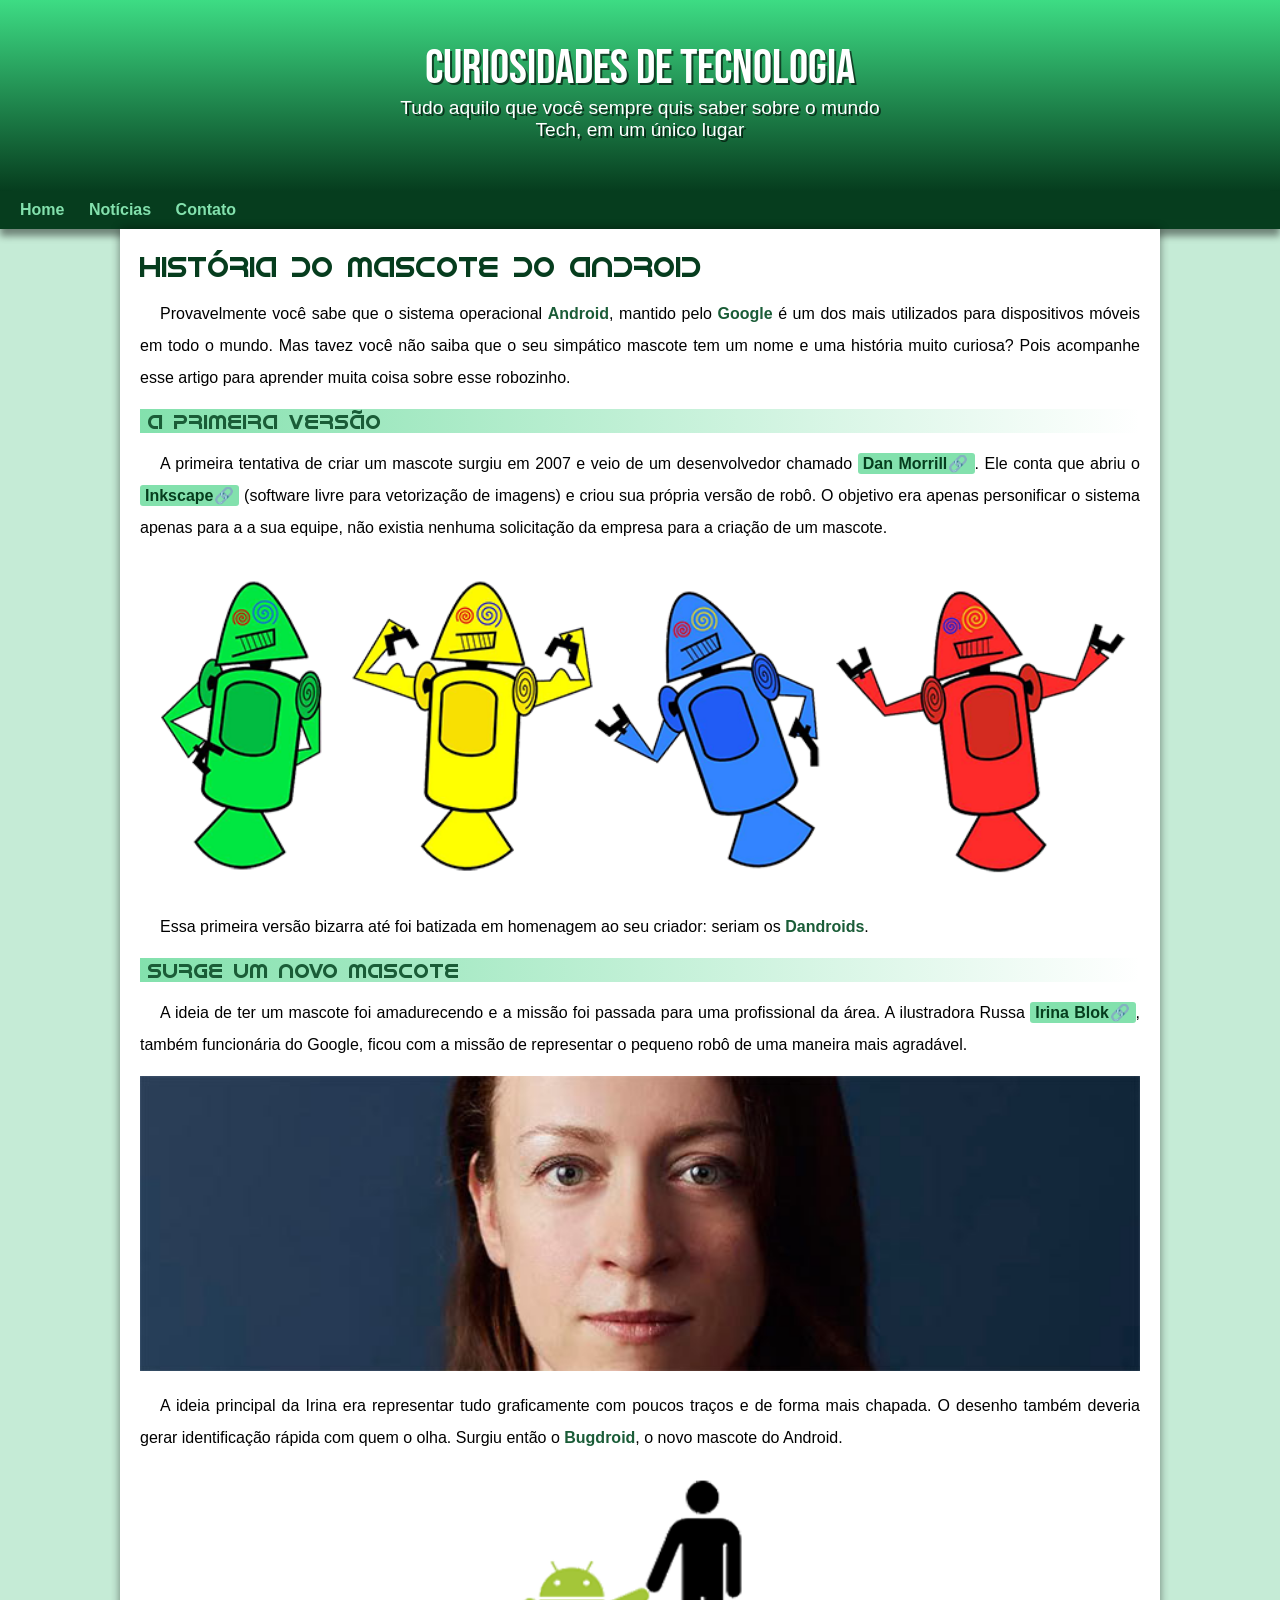
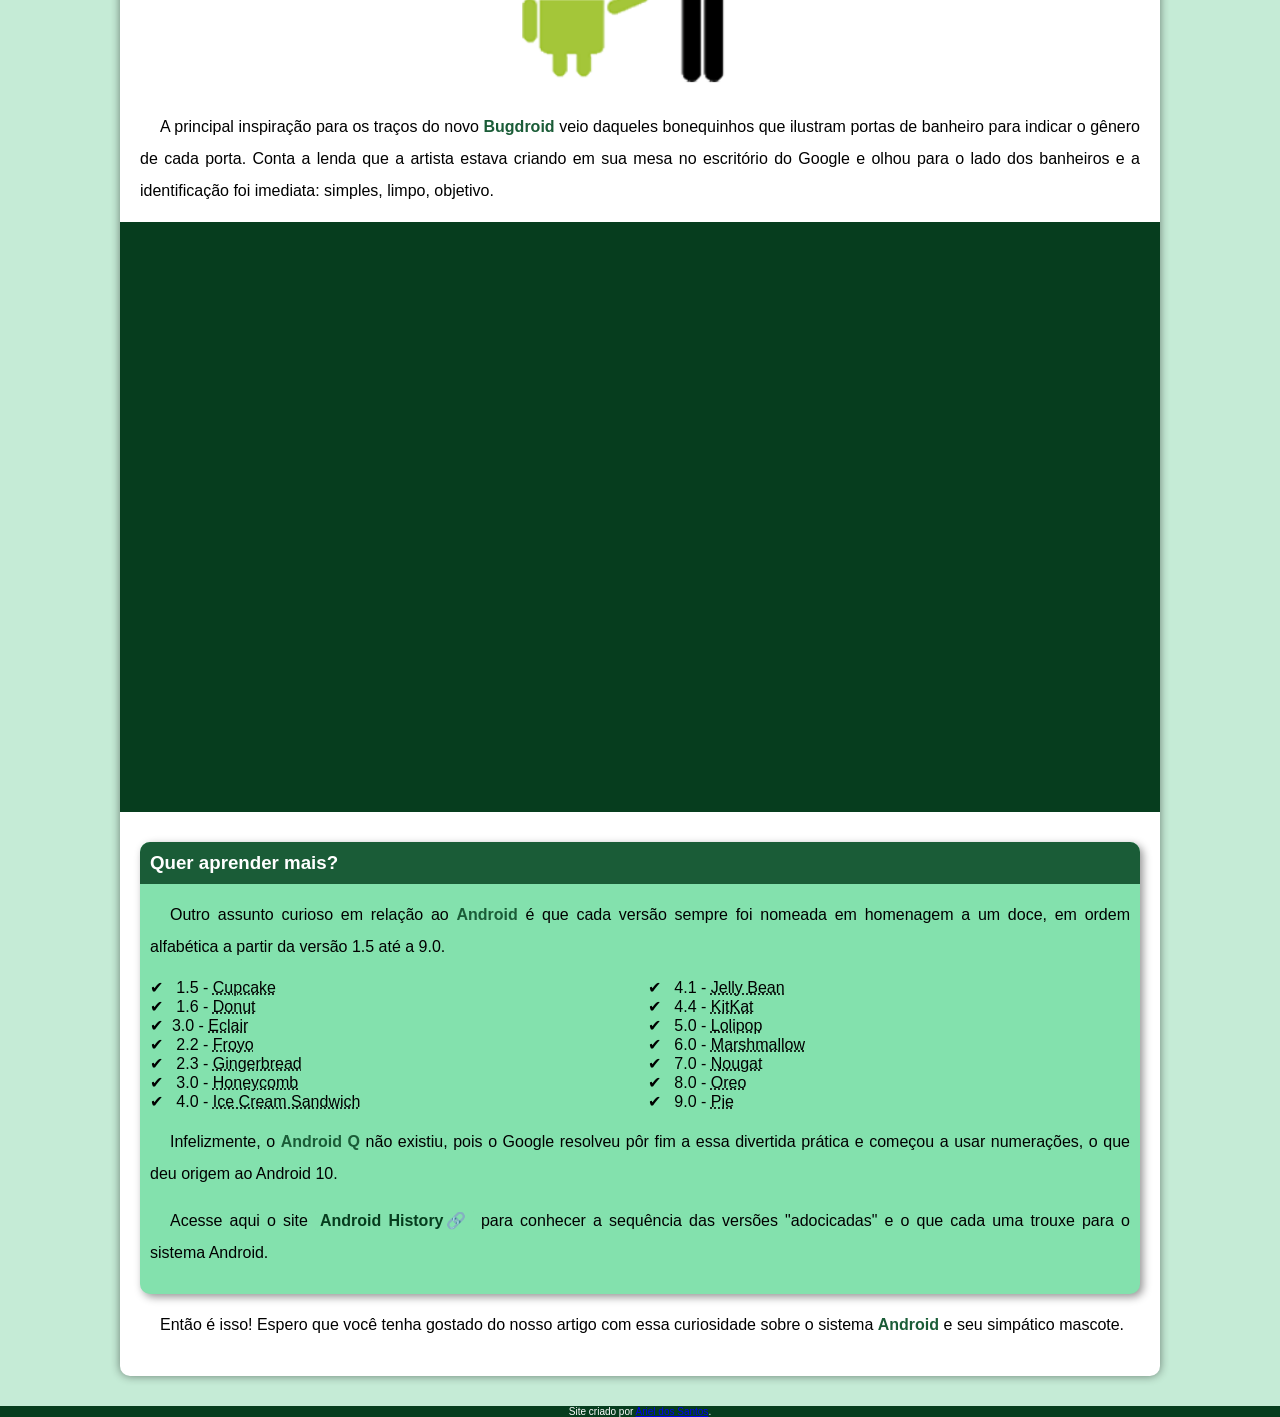
<file: index.html>
<!DOCTYPE html>
<html lang="pt-br">
<head>
    <meta charset="UTF-8">
    <meta http-equiv="X-UA-Compatible" content="IE=edge">
    <meta name="viewport" content="width=device-width, initial-scale=1.0">
    <title>Como surgiu o mascote do Android</title>
    <link rel="shortcut icon" href="imagens/favicon.ico" type="image/x-icon">
    <link rel="stylesheet" href="estilo/style.css">
</head>
<body>
    <header>
        <h1>Curiosidades de Tecnologia</h1>
        <p>Tudo aquilo que você sempre quis saber sobre o mundo Tech, em um único lugar</p>
    </header>
    <nav>
        <a href="#">Home</a>
        <a href="#">Notícias</a>
        
        <a href="#">Contato</a>
    </nav>

    <main>
        <article>
            <h1>História do Mascote do Android</h1>

            <p>Provavelmente você sabe que o sistema operacional <strong>Android</strong>, mantido pelo <strong>Google</strong> é um dos mais utilizados para dispositivos móveis em todo o mundo. Mas tavez você não saiba que o seu simpático mascote tem um nome e uma história muito curiosa? Pois acompanhe esse artigo para aprender muita coisa sobre esse robozinho.</p>

            <h2>A primeira versão</h2>

            <p>A primeira tentativa de criar um mascote surgiu em 2007 e veio de um desenvolvedor chamado <a href="https://androidcommunity.com/dan-morrill-shows-us-the-android-mascot-that-almost-was-20130103/ " class="externo" target="_blank">Dan Morrill</a>. Ele conta que abriu o <a href="https://inkscape.org/pt-br/" class="externo" target="_blank">Inkscape</a> (software livre para vetorização de imagens) e criou sua própria versão de robô. O objetivo era apenas personificar o sistema apenas para a a sua equipe, não existia nenhuma solicitação da empresa para a criação de um mascote.</p>

            <picture>
                <source media="(max-width: 670px )" srcset="imagens/dan-droids-pq.png">
                <img src="imagens/dan-droids.png" alt="Primeiro mascote do Android">
            </picture>

            <p>Essa primeira versão bizarra até foi batizada em homenagem ao seu criador: seriam os <strong>Dandroids</strong>.</p>

            <h2>Surge um novo mascote</h2>

            <p>A ideia de ter um mascote foi amadurecendo e a missão foi passada para uma profissional da área. A ilustradora Russa <a href="https://www.irinablok.com/" class="externo" target="_blank">Irina Blok</a>, também funcionária do Google, ficou com a missão de representar o pequeno robô de uma maneira mais agradável.</p>

            <picture>
                <source media="(max-width: 670px )" srcset="imagens/irina-blok-pq.jpg">
                <img src="imagens/irina-blok.jpg" alt="Irina Block, criadora do Bugdroid">
            </picture>

            <p>A ideia principal da Irina era representar tudo graficamente com poucos traços e de forma mais chapada. O desenho também deveria gerar identificação rápida com quem o olha. Surgiu então o <strong>Bugdroid</strong>, o novo mascote do Android.</p>

            <img src="imagens/bugdroid.png" class="pequena" alt="Bugdroid">

            <p>A principal inspiração para os traços do novo <strong>Bugdroid</strong> veio daqueles bonequinhos que ilustram portas de banheiro para indicar o gênero de cada porta. Conta a lenda que a artista estava criando em sua mesa no escritório do Google e olhou para o lado dos banheiros e a identificação foi imediata: simples, limpo, objetivo.</p>

            <div class="video"><iframe width="560" height="315" src="https://www.youtube.com/embed/l2UDgpLz20M" title="YouTube video player" frameborder="0" allow="accelerometer; autoplay; clipboard-write; encrypted-media; gyroscope; picture-in-picture" allowfullscreen></iframe></div>
            
            <aside>
                <h3>Quer aprender mais?</h3>
               
                <p>
                    Outro assunto curioso em relação ao <strong>Android</strong> é que cada versão sempre foi nomeada em homenagem a um doce, em ordem alfabética a
                    partir da versão 1.5 até a 9.0.
                </p>

                <ul>
                    <li>
                        1.5 - <abbr title="Bolo de Copo">Cupcake</abbr>
                    </li>
                    <li>
                        1.6 - <abbr title="Rosquinha">Donut</abbr>
                    </li>
                    <li
                    >3.0 - <abbr title="Bomba">Eclair</abbr>
                    </li>
                    <li>
                        2.2 - <abbr title="Iogurte Congelado">Froyo</abbr>
                    </li>
                    <li>
                        2.3 - <abbr title="Biscoito de Gengibre">Gingerbread</abbr>
                    </li>
                    <li>
                        3.0 - <abbr title="Favo de Mel">Honeycomb</abbr>
                    </li>
                    <li>
                        4.0 - <abbr title="Sanduíche de Sorvete">Ice Cream Sandwich</abbr>
                    </li>
                    <li>
                        4.1 - <abbr title="Jujuba">Jelly Bean</abbr>
                    </li>
                    <li>
                        4.4 - <abbr title="KitKat">KitKat</abbr>
                    </li>
                    <li>
                        5.0 - <abbr title="Pirulito">Lolipop</abbr>
                    </li>
                    <li>
                        6.0 - <abbr title="Marshmallow">Marshmallow</abbr>
                    </li>
                    <li>
                        7.0 - <abbr title="Torrone">Nougat</abbr>
                    </li>
                    <li>
                        8.0 - <abbr title="Oreo">Oreo</abbr>
                    </li>
                    <li>
                        9.0 - <abbr title="Torta">Pie</abbr>
                    </li>
                </ul>
                
                <p>Infelizmente, o <strong>Android Q</strong> não existiu, pois o Google resolveu pôr fim a essa divertida prática e começou a usar numerações, o que deu origem ao Android 10.</p>
                
                <p>Acesse aqui o site <a href="https://www.android.com/intl/pt-BR_br/what-is-android/" class="externo" target="_blank"> Android History</a> para conhecer a sequência das versões "adocicadas" e o que cada uma trouxe para o sistema Android.</p>
            </aside>
            

            <p>Então é isso! Espero que você tenha gostado do nosso artigo com essa curiosidade sobre o sistema <strong>Android</strong> e seu simpático mascote.</p>
        </article>
    </main>
    <footer>
        Site criado por <a href="https://github.com/arielsantos06" class="pequena" target="_blank">Ariel dos Santos</a>.
    </footer>
</body>
</html>
</file>
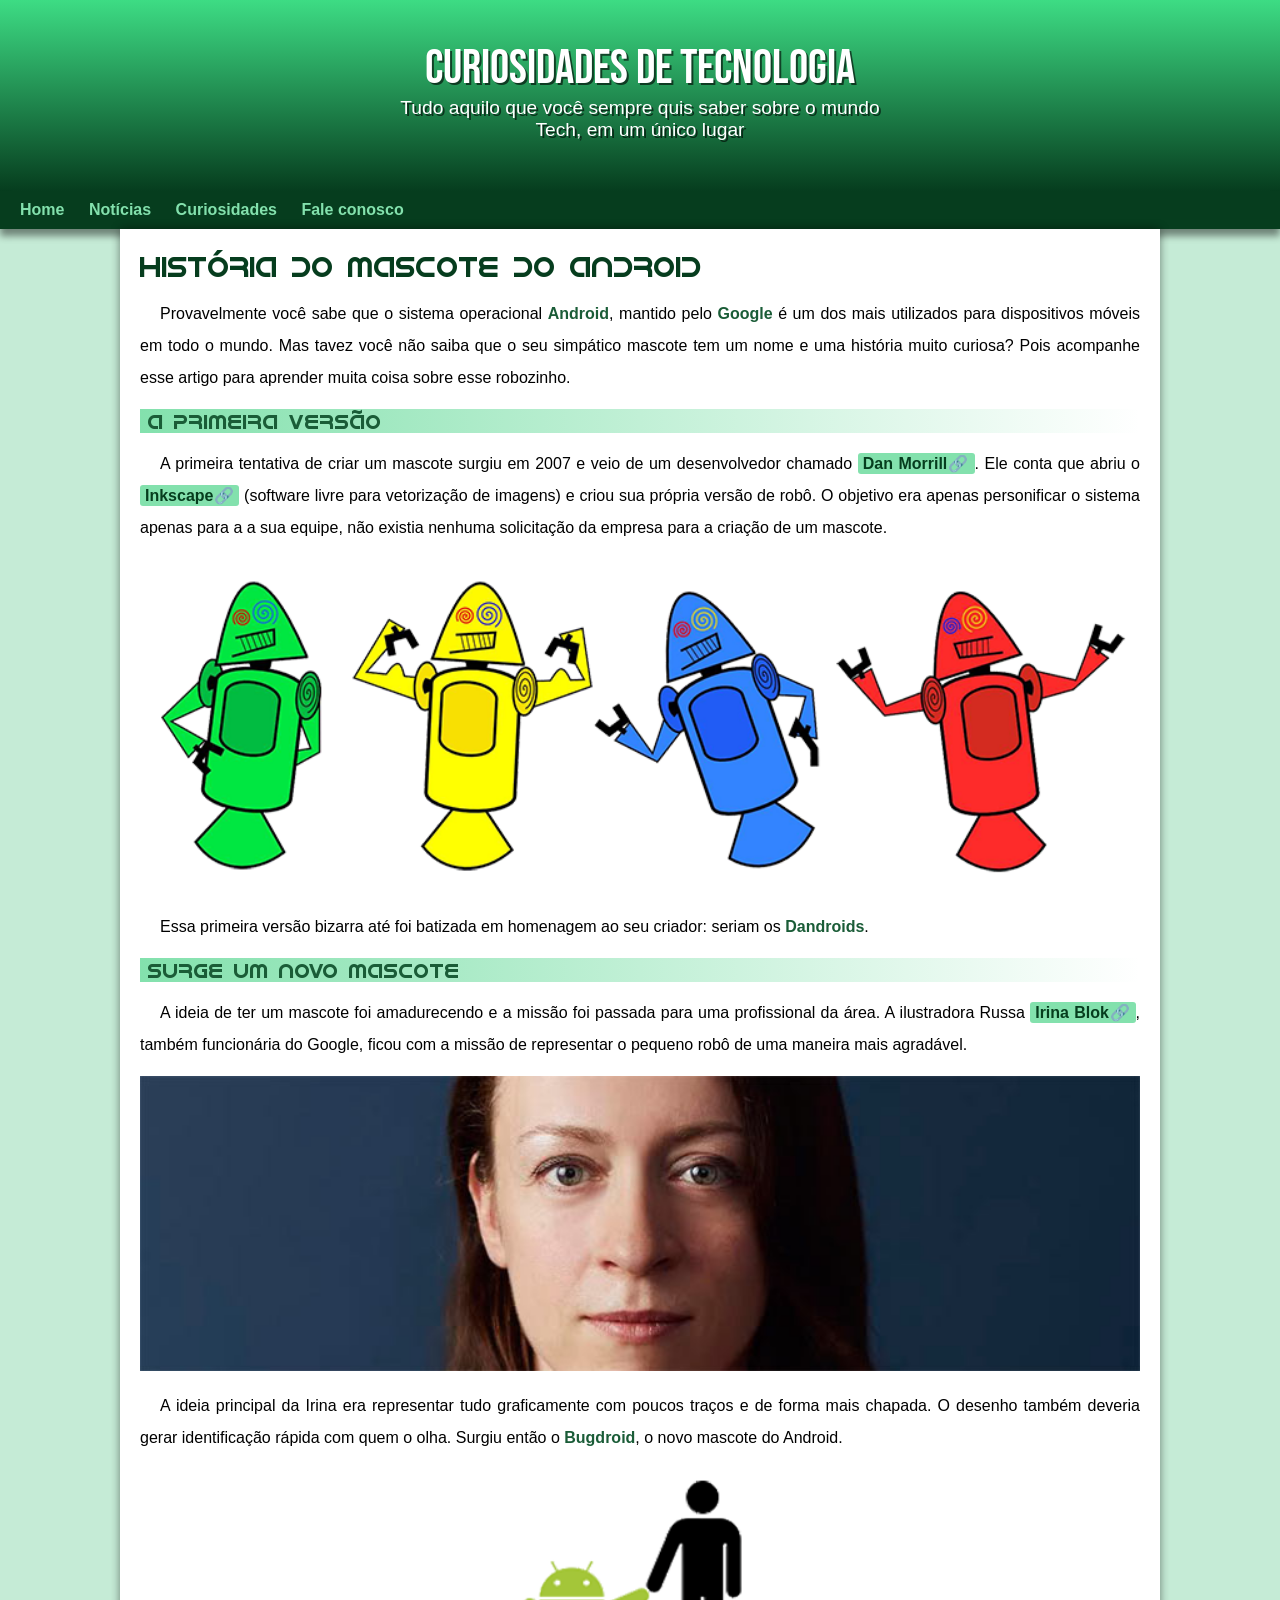
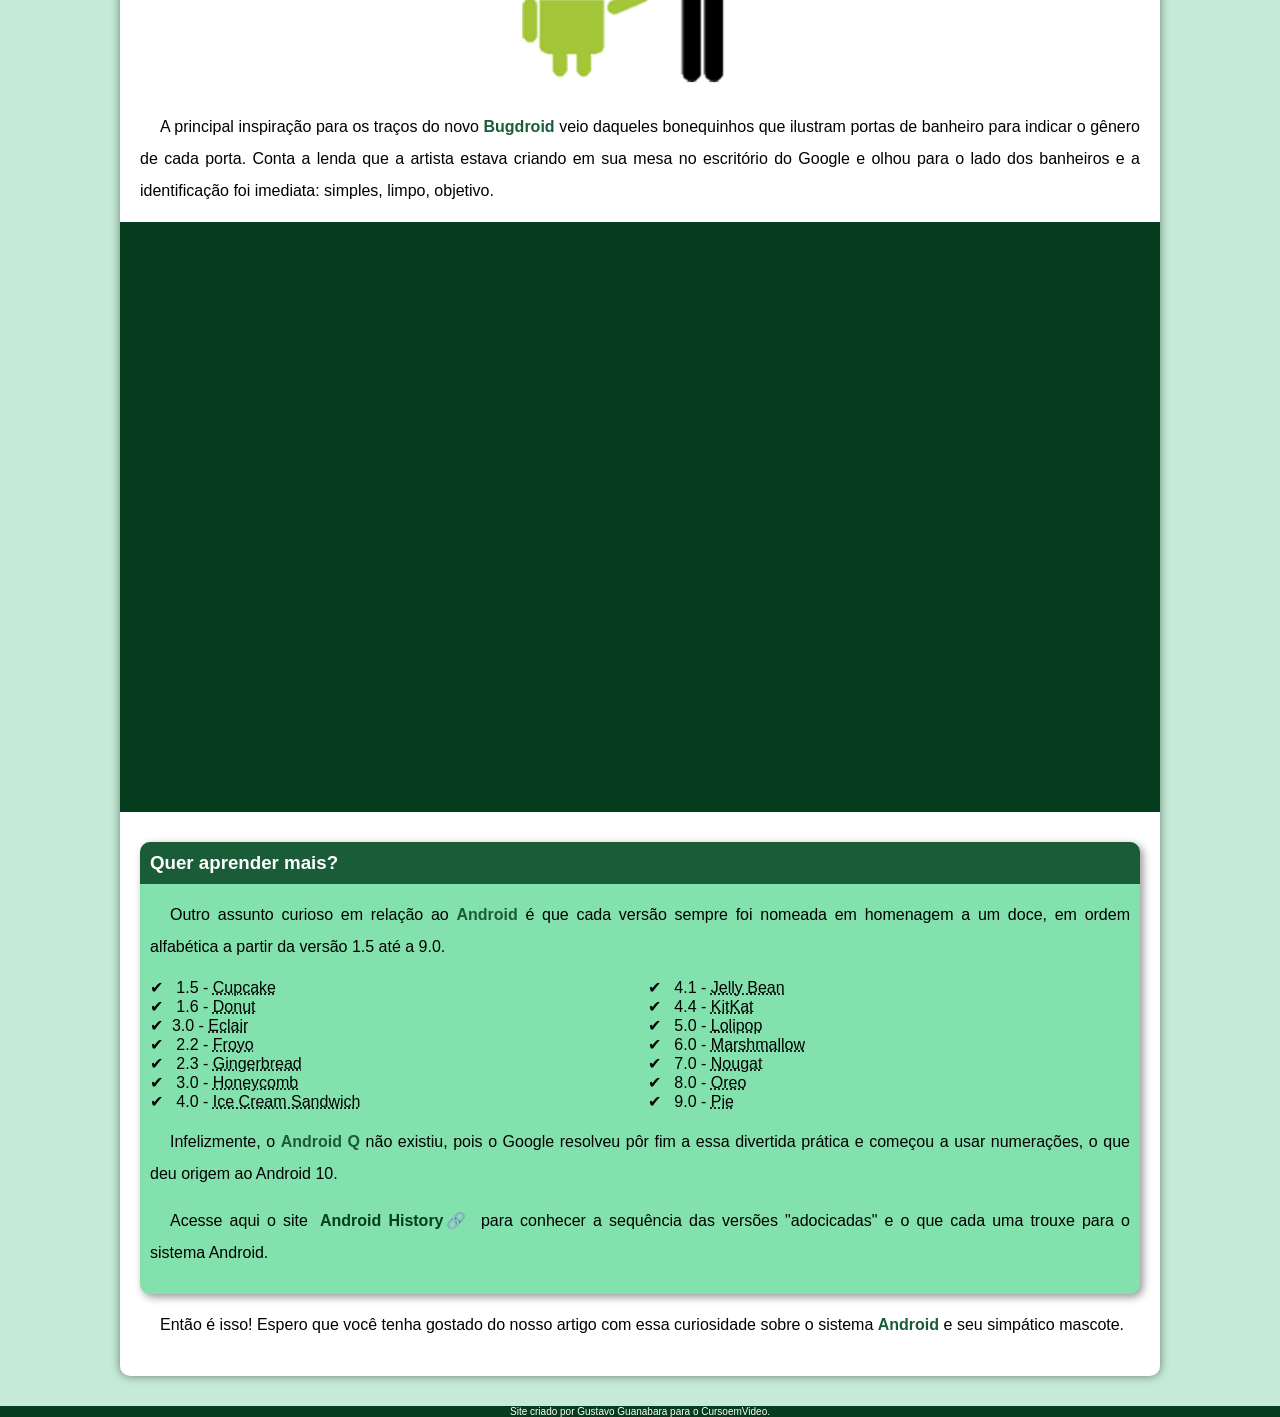
<file: index.html.html>
<!DOCTYPE html>
<html lang="pt-br">
<head>
    <meta charset="UTF-8">
    <meta http-equiv="X-UA-Compatible" content="IE=edge">
    <meta name="viewport" content="width=device-width, initial-scale=1.0">
    <title>Como surgiu o mascote do Android</title>
    <link rel="shortcut icon" href="imagens/favicon.ico" type="image/x-icon">
    <link rel="stylesheet" href="estilo/style.css">
</head>
<body>
    <header>
        <h1>Curiosidades de Tecnologia</h1>
        <p>Tudo aquilo que você sempre quis saber sobre o mundo Tech, em um único lugar</p>
    </header>
    <nav>
        <a href="#">Home</a>
        <a href="#">Notícias</a>
        <a href="#">Curiosidades</a>
        <a href="#">Fale conosco</a>
    </nav>

    <main>
        <article>
            <h1>História do Mascote do Android</h1>

            <p>Provavelmente você sabe que o sistema operacional <strong>Android</strong>, mantido pelo <strong>Google</strong> é um dos mais utilizados para dispositivos móveis em todo o mundo. Mas tavez você não saiba que o seu simpático mascote tem um nome e uma história muito curiosa? Pois acompanhe esse artigo para aprender muita coisa sobre esse robozinho.</p>

            <h2>A primeira versão</h2>

            <p>A primeira tentativa de criar um mascote surgiu em 2007 e veio de um desenvolvedor chamado <a href="https://androidcommunity.com/dan-morrill-shows-us-the-android-mascot-that-almost-was-20130103/ " class="externo" target="_blank">Dan Morrill</a>. Ele conta que abriu o <a href="https://inkscape.org/pt-br/" class="externo" target="_blank">Inkscape</a> (software livre para vetorização de imagens) e criou sua própria versão de robô. O objetivo era apenas personificar o sistema apenas para a a sua equipe, não existia nenhuma solicitação da empresa para a criação de um mascote.</p>

            <picture>
                <source media="(max-width: 670px )" srcset="imagens/dan-droids-pq.png">
                <img src="imagens/dan-droids.png" alt="Primeiro mascote do Android">
            </picture>

            <p>Essa primeira versão bizarra até foi batizada em homenagem ao seu criador: seriam os <strong>Dandroids</strong>.</p>

            <h2>Surge um novo mascote</h2>

            <p>A ideia de ter um mascote foi amadurecendo e a missão foi passada para uma profissional da área. A ilustradora Russa <a href="https://www.irinablok.com/" class="externo" target="_blank">Irina Blok</a>, também funcionária do Google, ficou com a missão de representar o pequeno robô de uma maneira mais agradável.</p>

            <picture>
                <source media="(max-width: 670px )" srcset="imagens/irina-blok-pq.jpg">
                <img src="imagens/irina-blok.jpg" alt="Irina Block, criadora do Bugdroid">
            </picture>

            <p>A ideia principal da Irina era representar tudo graficamente com poucos traços e de forma mais chapada. O desenho também deveria gerar identificação rápida com quem o olha. Surgiu então o <strong>Bugdroid</strong>, o novo mascote do Android.</p>

            <img src="imagens/bugdroid.png" class="pequena" alt="Bugdroid">

            <p>A principal inspiração para os traços do novo <strong>Bugdroid</strong> veio daqueles bonequinhos que ilustram portas de banheiro para indicar o gênero de cada porta. Conta a lenda que a artista estava criando em sua mesa no escritório do Google e olhou para o lado dos banheiros e a identificação foi imediata: simples, limpo, objetivo.</p>

            <div class="video"><iframe width="560" height="315" src="https://www.youtube.com/embed/l2UDgpLz20M" title="YouTube video player" frameborder="0" allow="accelerometer; autoplay; clipboard-write; encrypted-media; gyroscope; picture-in-picture" allowfullscreen></iframe></div>
            
            <aside>
                <h3>Quer aprender mais?</h3>
               
                <p>
                    Outro assunto curioso em relação ao <strong>Android</strong> é que cada versão sempre foi nomeada em homenagem a um doce, em ordem alfabética a
                    partir da versão 1.5 até a 9.0.
                </p>

                <ul>
                    <li>
                        1.5 - <abbr title="Bolo de Copo">Cupcake</abbr>
                    </li>
                    <li>
                        1.6 - <abbr title="Rosquinha">Donut</abbr>
                    </li>
                    <li
                    >3.0 - <abbr title="Bomba">Eclair</abbr>
                    </li>
                    <li>
                        2.2 - <abbr title="Iogurte Congelado">Froyo</abbr>
                    </li>
                    <li>
                        2.3 - <abbr title="Biscoito de Gengibre">Gingerbread</abbr>
                    </li>
                    <li>
                        3.0 - <abbr title="Favo de Mel">Honeycomb</abbr>
                    </li>
                    <li>
                        4.0 - <abbr title="Sanduíche de Sorvete">Ice Cream Sandwich</abbr>
                    </li>
                    <li>
                        4.1 - <abbr title="Jujuba">Jelly Bean</abbr>
                    </li>
                    <li>
                        4.4 - <abbr title="KitKat">KitKat</abbr>
                    </li>
                    <li>
                        5.0 - <abbr title="Pirulito">Lolipop</abbr>
                    </li>
                    <li>
                        6.0 - <abbr title="Marshmallow">Marshmallow</abbr>
                    </li>
                    <li>
                        7.0 - <abbr title="Torrone">Nougat</abbr>
                    </li>
                    <li>
                        8.0 - <abbr title="Oreo">Oreo</abbr>
                    </li>
                    <li>
                        9.0 - <abbr title="Torta">Pie</abbr>
                    </li>
                </ul>
                
                <p>Infelizmente, o <strong>Android Q</strong> não existiu, pois o Google resolveu pôr fim a essa divertida prática e começou a usar numerações, o que deu origem ao Android 10.</p>
                
                <p>Acesse aqui o site <a href="https://www.android.com/intl/pt-BR_br/what-is-android/" class="externo" target="_blank"> Android History</a> para conhecer a sequência das versões "adocicadas" e o que cada uma trouxe para o sistema Android.</p>
            </aside>
            

            <p>Então é isso! Espero que você tenha gostado do nosso artigo com essa curiosidade sobre o sistema <strong>Android</strong> e seu simpático mascote.</p>
        </article>
    </main>
    <footer>
        Site criado por Gustavo Guanabara para o CursoemVideo.
    </footer>
</body>
</html>
</file>
<file: estilo/style.css>
@charset "UTF-8";

@import url('https://fonts.googleapis.com/css2?family=Bebas+Neue&display=swap');

@font-face {
    font-family:'android' ;
    src: url('../fontes/idroid.otf') format('opentype');
    font-weight: normal;
    
}

:root {
   --cor0: #c5ebd6;
   --cor1: #83e1ad;
   --cor2: #3ddc84;
   --cor3: #2fa866;
   --cor4: #1a5c37;
   --cor5: #063d1e;

   --fonte-padrao: Arial, Verdana, Helvetica, sans-serif;
   --fonte-destaque: 'Bebas Neue', cursive;
   --fonte-android: 'android', cursive;
}

*{
    margin: 0px;
    padding: 0px;
}



body{
    background-color: var(--cor0);
    font-family: var(--fonte-padrao);
}

a.externo::after{
    content: '\1F517';
}

header{
    background-image: linear-gradient(to top, var(--cor5), var(--cor2) );
    min-height: 150px;
    text-align: center;
    padding-top: 20px;
}

header > h1{
    color: white;
    font-family: var(--fonte-destaque);
    font-weight: normal;
    font-size: 3em;
    margin-top: 20px;
    text-shadow: 2px 2px 0px rgba(0, 0, 0, 0.603);
}

header > p{
    padding-bottom: 50px;
    font-family: var(--fonte-padrao);
    font-size: 1.2em;
    color: white;
    margin-top: 20px;
    max-width: 500px;
    padding-left: 10px;
    padding-right: 10px;
    margin: auto;
    text-shadow: 2px 2px 0px rgba(0, 0, 0, 0.603);
}

nav{
    background-color: var(--cor5);
    padding: 10px;
    box-shadow: 0px 7px 7px rgba(0, 0, 0, 0.438);

}

nav > a{
    border-radius: 5px;
    color: var(--cor1);
    padding: 10px;
    text-decoration: none;
    font-weight: bold;
    transition-duration: 0.4s;
}

nav > a:hover{
    color: var(--cor5);
    background-color: var(--cor3);
}

main{
    padding: 20px;
    margin: auto;
    min-width: 300px;
    max-width: 1000px;
    background-color: white;
    box-shadow: 0px 0px 10px rgba(0, 0, 0, 0.466);
    margin-bottom: 30px;
    border-radius: 0px 0px 10px 10px;
}

main h1{
    font-weight: normal;
    color: var(--cor5);
    font-family: var(--fonte-android);
    font-size: 1.8em;
}

main h2{
    font-weight: normal;
    color: var(--cor4);
    font-family: var(--fonte-android);
    font-size: 1.3em;
    background-image: linear-gradient(to right, var(--cor1), transparent);
    text-indent: 8px;
}

main p{
    margin: 15px 0px;
    text-align: justify;
    text-indent: 20px;
    line-height: 2em;
    font-size: 1em;
}

main strong{
    color: var(--cor4);
    font-weight: bold;
}

main a{
    text-decoration: none;
    font-weight: bold;
    color: var(--cor5);
    background-color: var(--cor1);
    padding: 2px 5px;
    border-radius: 3px;
}

main a:hover{
    text-decoration: underline;
    color: var(--cor4);
}

main img{
    width: 100%;
}

main img.pequena{
    max-width: 350px;
    display: block;
    margin: auto;
}

div.video{
    background-color: var(--cor5);
    padding: 20px;
    margin: 0px -20px 30px -20px;
    padding-bottom: 57%;

    position: relative;
}

div.video > iframe{
    position: absolute;
    top: 5%;
    left: 5%;
    width:90% ;
    height: 90%;
}

aside{
    background-color: var(--cor1);
    padding: 10px;
    border-radius: 10px;
    box-shadow: 3px 3px 8px rgba(0, 0, 0, 0.418);
}

aside > h3{
    background-color: var(--cor4);
    color: white;
    padding: 10px;
    margin: -10px -10px 0px -10px;
    border-radius: 10px 10px 0px 0px;
    
}

aside > ul{
    list-style-position: inside;
    columns: 2;
    list-style-type:'\2714\00a0\00a0' ;
}

footer{
    text-align: center;
    background-color: var(--cor5);
    color: white;
    font-size: 10px;

}
</file>
